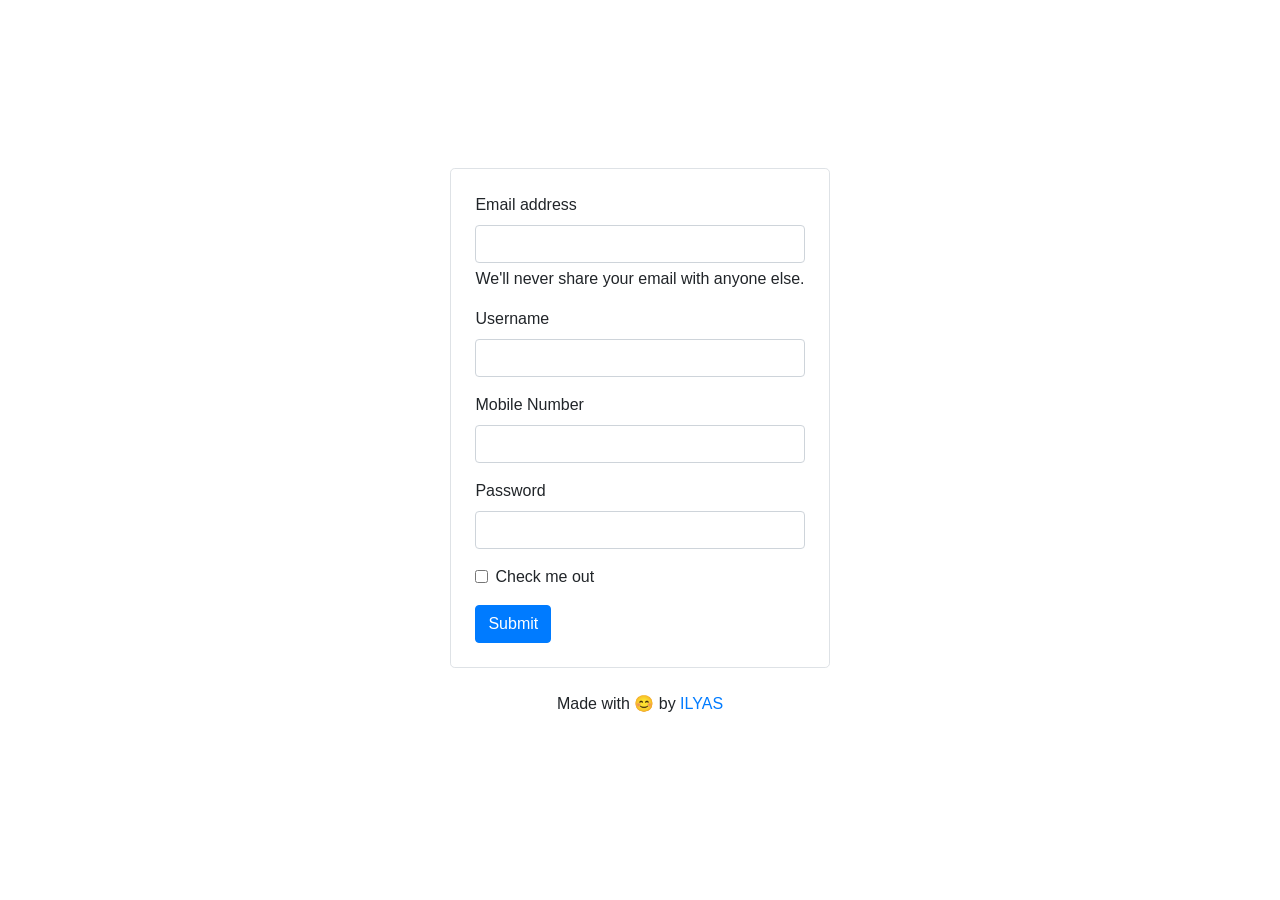
<file: Assignments/Selvamani S/Assignment-2/index.html>
<!DOCTYPE html>
<html lang="en">
  <head>
    <title>Formy | Registration page</title>
    <!-- Required meta tags -->
    <meta charset="utf-8" />
    <meta
      name="viewport"
      content="width=device-width, initial-scale=1, shrink-to-fit=no"
    />

    <!-- Bootstrap CSS -->
    <link
      rel="stylesheet"
      href="https://stackpath.bootstrapcdn.com/bootstrap/4.3.1/css/bootstrap.min.css"
      integrity="sha384-ggOyR0iXCbMQv3Xipma34MD+dH/1fQ784/j6cY/iJTQUOhcWr7x9JvoRxT2MZw1T"
      crossorigin="anonymous"
    />
  </head>
  <body>
    <section
      class="d-flex flex-column justify-content-center align-items-center min-vh-100"
    >
      <div class="border border-2 rounded-lg mb-4">
        <form class="m-4" method="post">
          <div class="mb-3">
            <label for="exampleInputEmail1" class="form-label"
              >Email address</label
            >
            <input
              type="email"
              class="form-control"
              id="exampleInputEmail1"
              aria-describedby="emailHelp"
            />
            <div id="emailHelp" class="form-text">
              We'll never share your email with anyone else.
            </div>
          </div>
          <div class="mb-3">
            <label for="exampleInputUsername" class="form-label"
              >Username</label
            >
            <input type="text" class="form-control" id="exampleInputUsername" />
          </div>
          <div class="mb-3">
            <label for="exampleInputMobile" class="form-label"
              >Mobile Number</label
            >
            <input
              type="tel"
              class="form-control"
              id="exampleInputMobilenumber"
            />
          </div>
          <div class="mb-3">
            <label for="exampleInputPassword1" class="form-label"
              >Password</label
            >
            <input
              type="password"
              class="form-control"
              id="exampleInputPassword1"
            />
          </div>
          <div class="mb-3 form-check">
            <input
              type="checkbox"
              class="form-check-input"
              id="exampleCheck1"
            />
            <label class="form-check-label" for="exampleCheck1"
              >Check me out</label
            >
          </div>
          <button type="submit" class="btn btn-primary">Submit</button>
        </form>
      </div>
      <footer class="">
        <p>
          Made with 😊 by
          <span> <a href="/">ILYAS</a> </span>
        </p>
      </footer>
    </section>

    <!-- Optional JavaScript -->
    <!-- jQuery first, then Popper.js, then Bootstrap JS -->
    <script
      src="https://code.jquery.com/jquery-3.3.1.slim.min.js"
      integrity="sha384-q8i/X+965DzO0rT7abK41JStQIAqVgRVzpbzo5smXKp4YfRvH+8abtTE1Pi6jizo"
      crossorigin="anonymous"
    ></script>
    <script
      src="https://cdnjs.cloudflare.com/ajax/libs/popper.js/1.14.7/umd/popper.min.js"
      integrity="sha384-UO2eT0CpHqdSJQ6hJty5KVphtPhzWj9WO1clHTMGa3JDZwrnQq4sF86dIHNDz0W1"
      crossorigin="anonymous"
    ></script>
    <script
      src="https://stackpath.bootstrapcdn.com/bootstrap/4.3.1/js/bootstrap.min.js"
      integrity="sha384-JjSmVgyd0p3pXB1rRibZUAYoIIy6OrQ6VrjIEaFf/nJGzIxFDsf4x0xIM+B07jRM"
      crossorigin="anonymous"
    ></script>
  </body>
</html>
</file>
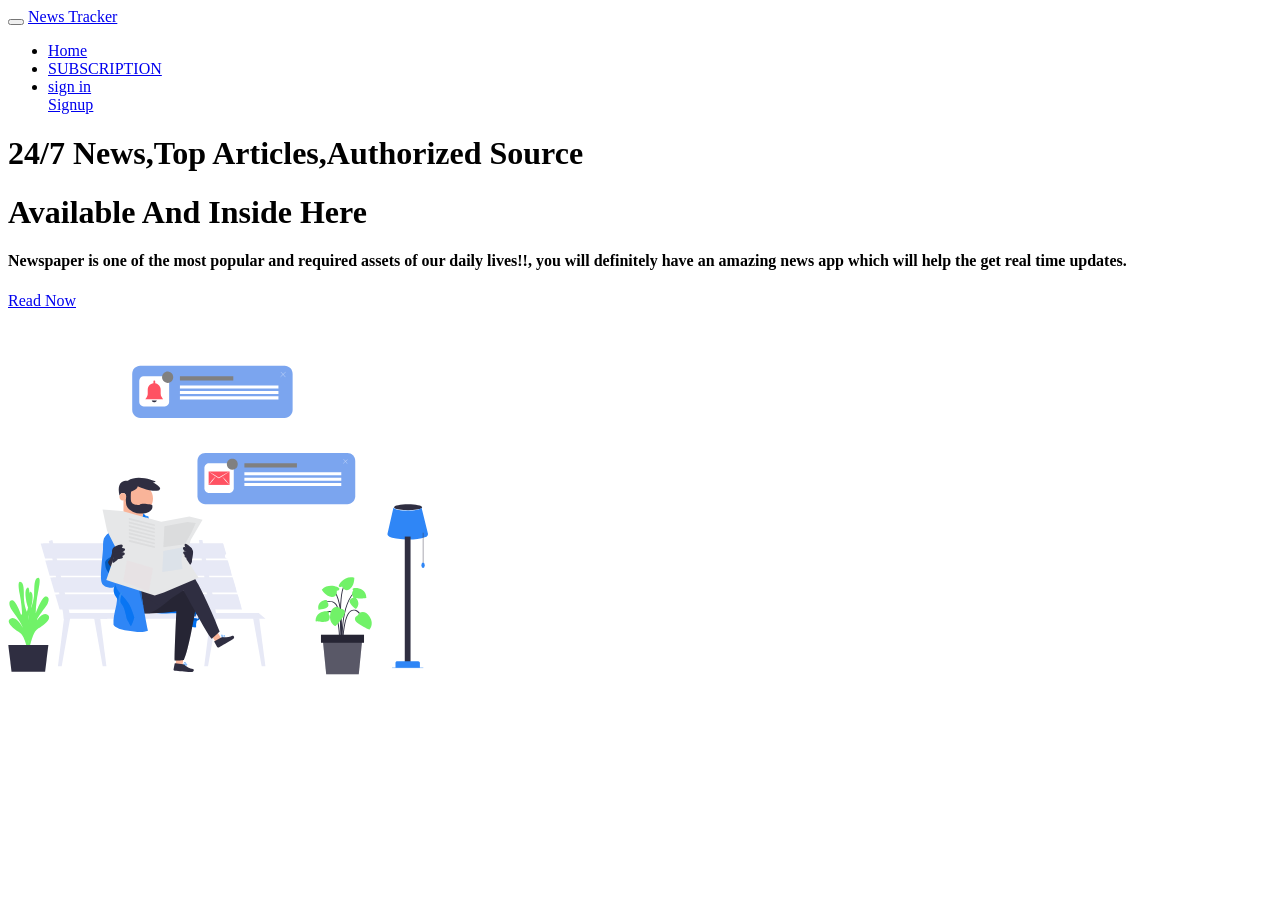
<file: Final Deliverables/Final code/templates/index.html>
<!DOCTYPE html>
<html lang="en">
<head>
    <meta charset="UTF-8">
    <meta http-equiv="X-UA-Compatible" content="IE=edge">
    <meta name="viewport" content="width=device-width, initial-scale=1.0">
    <link rel="stylesheet" href="http://ibmkce711619106007.s3.jp-tok.cloud-object-storage.appdomain.cloud/style1.css">
    <link rel="stylesheet" href="http://ibmkce711619106007.s3.jp-tok.cloud-object-storage.appdomain.cloud/bootstrap.min.css">
    <link rel="stylesheet" href="https://cdnjs.cloudflare.com/ajax/libs/font-awesome/6.2.0/css/all.min.css" integrity="sha512-xh6O/CkQoPOWDdYTDqeRdPCVd1SpvCA9XXcUnZS2FmJNp1coAFzvtCN9BmamE+4aHK8yyUHUSCcJHgXloTyT2A==" crossorigin="anonymous" referrerpolicy="no-referrer" />
    <script src="http://ibmkce711619106007.s3.jp-tok.cloud-object-storage.appdomain.cloud/jquery.min.js"></script>
    <script src="http://ibmkce711619106007.s3.jp-tok.cloud-object-storage.appdomain.cloud/bootstrap.min.js"></script>
   
 
    <title>Home</title>
</head>
<body>
    <div class="container-fluid">
        <nav class="navbar">
            <div class="container-fluid">
              <div class="navbar-header">
                <button type="button" class="navbar-toggle" data-toggle="collapse" data-target="#Nav">
                  <span class="icon-bar"></span>
                  <span class="icon-bar"></span>
                  <span class="icon-bar"></span>
                </button>
                <a href="#" class="navbar-brand">News Tracker</a>
                
              </div>
              <div class="collapse navbar-collapse" id="Nav">
                <ul class="nav  navbar-nav navbar-right ">
                
                  <li><a href="/">Home</a></li>
                  <li><a href="/subscription"> SUBSCRIPTION</a></li>
                  <li><a href="/signin">sign in</a></li>
                  <a id="signup" href="/signup" class="btn navbar-btn">Signup</a>
                </ul>
                
              </div>
            </div>
          </nav>
        <div class="row">
            <div class="col-lg-6 col-md-6 col-sm-12 col-xs-12">
            <div  id="text">
            <h1>24/7 News,Top Articles,Authorized Source</h1>
            <h1>Available And Inside Here</h1>
            <h4>Newspaper is one of the most popular and required assets of our daily lives!!, 
             you will definitely have an amazing news app which will help the get real time updates.
            </h4>
            <a  href="#" id="start">Read Now</a>
            </div>
            </div>
            <div class="col-lg-6 col-md-6 col-sm-12 col-xs-12">
                
    <svg width="420" height="420"  id="img"viewBox="0 0 1337 983" fill="none" xmlns="http://www.w3.org/2000/svg">
    <g id="img">
    <g id="men">
    <path id="Vector" d="M59.5827 899.658C59.5827 899.658 75.4408 867.617 57.3277 836.007C39.2145 804.397 34.0497 796.916 45.4996 790.446C56.9494 783.975 62.3906 815.666 62.3906 815.666C62.3906 815.666 72.1237 793.816 64.1074 770.968C56.091 748.12 51.0135 710.862 61.9833 706.885C72.953 702.909 64.0783 753.336 73.6223 770.536C78.4653 758.458 81.5952 745.848 82.9335 733.022C84.2574 714.65 82.206 685.345 90.8771 677.864C99.5481 670.382 105.091 675.464 96.5802 716.065C91.457 740.278 88.6238 764.859 88.1128 789.529C88.1128 789.529 106.881 736.406 119.567 734.815C132.254 733.225 132.166 750.479 121.371 765.427C110.576 780.376 89.7132 807.107 86.2942 820.869C86.2942 820.869 107.012 780.862 125.576 793.128C144.14 805.395 109.572 829.523 93.9905 838.285C78.4088 847.047 67.8028 901.734 67.8028 901.734L59.5827 899.658Z" fill="#71F268"/>
    <path id="Vector_2" opacity="0.2" d="M59.5827 899.658C59.5827 899.658 75.4408 867.617 57.3277 836.007C39.2145 804.397 34.0497 796.916 45.4996 790.446C56.9494 783.975 62.3906 815.666 62.3906 815.666C62.3906 815.666 72.1237 793.816 64.1074 770.968C56.091 748.12 51.0135 710.862 61.9833 706.885C72.953 702.909 64.0783 753.336 73.6223 770.536C78.4653 758.458 81.5952 745.848 82.9335 733.022C84.2574 714.65 82.206 685.345 90.8771 677.864C99.5481 670.382 105.091 675.464 96.5802 716.065C91.457 740.278 88.6238 764.859 88.1128 789.529C88.1128 789.529 106.881 736.406 119.567 734.815C132.254 733.225 132.166 750.479 121.371 765.427C110.576 780.376 89.7132 807.107 86.2942 820.869C86.2942 820.869 107.012 780.862 125.576 793.128C144.14 805.395 109.572 829.523 93.9905 838.285C78.4088 847.047 67.8028 901.734 67.8028 901.734L59.5827 899.658Z" fill="#71F268"/>
    <path id="Vector_3" d="M72.1529 912.828C72.1529 912.828 56.6148 880.476 75.2372 849.204C93.8596 817.931 99.0971 810.49 87.6327 803.844C76.1683 797.199 70.4652 828.89 70.4652 828.89C70.4652 828.89 61.0231 806.918 69.3595 784.164C77.696 761.411 83.2099 724.207 72.2693 720.095C61.3286 715.984 69.7669 766.533 59.8301 783.585C55.1465 771.482 52.178 758.868 50.999 746.057C49.9224 727.684 52.3521 698.38 43.7247 690.791C35.0973 683.202 29.5396 688.391 37.5414 728.925C42.3403 753.191 44.8473 777.799 45.034 802.47C45.034 802.47 26.9063 749.063 14.278 747.311C1.64972 745.558 1.38784 762.772 12.1539 777.923C22.92 793.074 43.2155 819.966 46.4889 833.783C46.4889 833.783 26.3389 793.492 7.65835 805.476C-11.0222 817.459 23.3419 842.127 38.7199 851.05C54.0979 859.974 64.1365 914.863 64.1365 914.863L72.1529 912.828Z" fill="#71F268"/>
    <path id="Vector_4" d="M0.922241 889.804H128.471L118.156 974.389H11.2518L0.922241 889.804Z" fill="#2F2E41"/>
    <path id="Vector_5" d="M624.67 957.337H636.731L664.345 799.342L618.822 555.32H607.692L644.151 802.631L624.67 957.337Z" fill="#E7E9F6"/>
    <path id="Vector_6" d="M799.619 803.939L819.507 957.337H807.432L780.254 803.939H799.619Z" fill="#E7E9F6"/>
    <path id="Vector_7" d="M681.949 866.889H682.269C684.188 866.352 686.037 865.62 687.783 864.705C689.163 864.15 690.259 863.121 690.838 861.834C690.984 861.351 690.975 860.839 690.812 860.36C690.649 859.881 690.34 859.457 689.921 859.138C689.694 858.907 689.41 858.729 689.094 858.619C688.778 858.509 688.438 858.47 688.103 858.505C686.561 858.815 684.902 860.742 683.636 862.548C683.954 860.779 683.594 858.962 682.618 857.413C682.321 857.105 681.922 856.9 681.484 856.829C681.045 856.758 680.594 856.826 680.203 857.022C679.849 857.164 679.534 857.379 679.282 857.649C679.03 857.92 678.848 858.24 678.748 858.585C677.962 861.416 681.745 866.134 681.949 866.39L682.21 866.148L681.934 866.417L681.716 866.727L681.949 866.889ZM682.225 864.975C682.12 865.111 682.037 865.261 681.978 865.42C680.491 863.609 679.679 861.4 679.664 859.125C679.708 858.938 679.795 858.762 679.918 858.609C680.041 858.455 680.197 858.328 680.377 858.235H680.625C680.824 858.132 681.054 858.092 681.28 858.121C681.505 858.151 681.715 858.247 681.876 858.397C682.821 860.497 682.954 862.834 682.254 865.015L682.225 864.975ZM683.098 865.649C684.553 863.101 686.764 859.799 688.321 859.569C688.487 859.547 688.657 859.564 688.815 859.618C688.972 859.672 689.113 859.762 689.223 859.879C689.467 860.086 689.651 860.346 689.758 860.636C689.865 860.926 689.891 861.236 689.834 861.538C689.485 862.885 687.128 864.368 683.127 865.649H683.098Z" fill="#0071F2"/>
    <path id="Vector_8" d="M662.351 882.323L679.111 868.345L654 828.405L637.284 842.41L662.351 882.323Z" fill="#F9B499"/>
    <path id="Vector_9" d="M678.981 865.379L657.23 877.363C656.859 877.541 656.58 877.848 656.452 878.216C656.324 878.585 656.358 878.985 656.547 879.331L665.741 895.87C666.265 896.711 667.127 897.326 668.139 897.578C669.151 897.831 670.23 897.702 671.139 897.218C678.646 892.932 682.021 890.478 691.507 885.181C697.327 881.946 709.3 876.042 716.56 870.448C723.82 864.854 717.637 858.316 714.043 860.109C705.445 864.314 690.896 865.501 682.909 864.584C681.541 864.444 680.161 864.724 678.981 865.379V865.379Z" fill="#2F2E41"/>
    <path id="Vector_10" d="M558.779 953.159H558.924H559.084C560.965 953.803 562.917 954.255 564.904 954.507C566.383 954.844 567.946 954.641 569.269 953.941C569.701 953.631 570.026 953.21 570.205 952.731C570.383 952.253 570.407 951.736 570.272 951.245C570.247 950.934 570.14 950.634 569.959 950.37C569.779 950.107 569.532 949.889 569.239 949.735C567.785 949.101 565.224 949.735 562.998 950.49C564.408 949.262 565.314 947.618 565.559 945.839C565.52 945.427 565.335 945.037 565.032 944.732C564.729 944.428 564.326 944.224 563.886 944.154C563.507 944.063 563.111 944.053 562.727 944.125C562.344 944.198 561.984 944.351 561.674 944.572C559.201 946.378 559.128 952.269 559.128 952.579C559.002 952.605 558.88 952.646 558.764 952.7L558.779 953.159ZM560.234 951.811L559.754 952.04C559.755 949.765 560.551 947.552 562.023 945.731C562.182 945.605 562.368 945.512 562.569 945.459C562.77 945.405 562.981 945.393 563.187 945.421L563.405 945.529C564.133 945.705 564.293 946.055 564.293 946.352C563.668 948.551 562.245 950.483 560.263 951.824L560.234 951.811ZM560.496 952.849C563.289 951.622 567.232 950.261 568.614 950.948C568.766 951.02 568.894 951.127 568.986 951.26C569.078 951.393 569.13 951.545 569.138 951.703C569.2 952.006 569.178 952.318 569.074 952.611C568.97 952.903 568.786 953.166 568.541 953.374C567.392 954.224 564.526 954.089 560.51 952.862L560.496 952.849Z" fill="#0071F2"/>
    <path id="Vector_11" d="M533.086 954.507L555.564 952.795L561.718 906.924L539.269 908.676L533.086 954.507Z" fill="#F9B499"/>
    <path id="Vector_12" d="M557.397 950.369L532.257 947.673C532.053 947.64 531.845 947.644 531.643 947.686C531.442 947.728 531.251 947.806 531.082 947.916C530.913 948.026 530.769 948.166 530.659 948.328C530.548 948.49 530.473 948.67 530.438 948.859L526.932 967.178C526.82 968.134 527.117 969.092 527.759 969.848C528.401 970.604 529.336 971.097 530.365 971.222C539.095 972.03 543.459 972.003 554.473 973.109C561.238 973.81 574.608 975.805 584.05 975.454C593.492 975.104 592.779 966.423 588.808 965.816C579.22 964.333 566.854 957.135 561.165 951.892C560.133 951.001 558.804 950.463 557.397 950.369V950.369Z" fill="#2F2E41"/>
    <path id="Vector_13" d="M158.936 957.337H171.011L198.625 799.342L141.259 555.32L130.115 557.962L178.431 802.631L158.936 957.337Z" fill="#E7E9F6"/>
    <path id="Vector_14" d="M293.905 806.878L313.385 957.338H301.31L274.526 806.878H293.905Z" fill="#E7E9F6"/>
    <path id="Vector_15" d="M272.169 787.278V806.136H819.783L798.018 787.278H272.169Z" fill="#E7E9F6"/>
    <path id="Vector_16" d="M176.744 787.278V806.136H317.168L298.196 787.278H176.744Z" fill="#E7E9F6"/>
    <path id="Vector_17" d="M699.145 620.737L713.141 668.59H132.617L118.622 620.737H699.145Z" fill="#E7E9F6"/>
    <path id="Vector_18" d="M699.145 620.737L709.795 657.145H136.342L125.707 620.737H699.145Z" fill="#E7E9F6"/>
    <path id="Vector_19" d="M684.509 566.562L698.505 614.415H117.981L103.985 566.562H684.509Z" fill="#E7E9F6"/>
    <path id="Vector_20" d="M684.509 566.562L695.144 602.957H121.706L111.071 566.562H684.509Z" fill="#E7E9F6"/>
    <path id="Vector_21" d="M714.96 674.817L728.941 722.657H148.432L134.436 674.817H714.96Z" fill="#E7E9F6"/>
    <path id="Vector_22" d="M714.96 674.817L725.595 711.212H152.156L141.521 674.817H714.96Z" fill="#E7E9F6"/>
    <path id="Vector_23" d="M730.774 728.884L744.755 776.737H164.246L150.25 728.884H730.774Z" fill="#E7E9F6"/>
    <path id="Vector_24" d="M730.774 728.884L741.409 765.279H167.971L157.336 728.884H730.774Z" fill="#E7E9F6"/>
    <path id="Vector_25" d="M583.337 789.098C584.443 780.026 587.847 751.732 583.977 741.811C576.601 722.94 560.801 702.194 564.424 687.043C568.047 671.892 574.768 667.525 574.768 667.525C570.127 677.729 587.062 699.957 592.11 709.676C598.087 721.153 603.215 732.993 607.459 745.114C611.3 756.801 610.078 784.569 610.034 793.303L583.337 789.098Z" fill="#0071F2"/>
    <path id="Vector_26" d="M603.705 804.883C602.672 807.956 601.494 810.948 600.723 813.698C598.762 820.025 598.115 826.639 598.817 833.19C593.245 834.228 584.196 831.842 579.394 829.146C579.773 819.71 584.763 811.097 586.872 802.106L603.705 804.883Z" fill="#0071F2"/>
    <path id="Vector_27" d="M579.191 788.451L577.372 798.345C576.913 800.869 577.552 803.458 579.15 805.545C580.749 807.632 583.175 809.047 585.898 809.479L598.992 811.542C601.715 811.967 604.51 811.375 606.763 809.894C609.016 808.413 610.543 806.165 611.009 803.642L612.827 793.748C613.287 791.225 612.647 788.635 611.049 786.548C609.451 784.461 607.024 783.046 604.302 782.614L591.208 780.552C589.859 780.339 588.478 780.375 587.144 780.657C585.81 780.939 584.549 781.461 583.433 782.195C582.317 782.928 581.368 783.858 580.64 784.932C579.912 786.005 579.42 787.201 579.191 788.451V788.451ZM583.294 789.098C583.571 787.585 584.485 786.235 585.835 785.346C587.186 784.456 588.861 784.099 590.495 784.353L603.589 786.429C605.217 786.68 606.671 787.519 607.631 788.763C608.591 790.007 608.979 791.552 608.71 793.061C608.71 793.061 608.71 793.061 608.71 793.169L606.906 803.063C606.632 804.578 605.719 805.931 604.369 806.823C603.018 807.716 601.34 808.075 599.704 807.821H599.632L586.538 805.745C584.906 805.494 583.449 804.653 582.486 803.407C581.523 802.161 581.133 800.612 581.402 799.1V799.005L583.294 789.098Z" fill="#0071F2"/>
    <path id="Vector_28" d="M595.311 781.199L592.59 796.026C592.478 796.631 592.63 797.251 593.012 797.752C593.394 798.252 593.975 798.592 594.627 798.695C595.279 798.799 595.949 798.659 596.489 798.305C597.029 797.951 597.396 797.413 597.508 796.808L600.228 781.981L595.311 781.199Z" fill="#0071F2"/>
    <g id="Group" opacity="0.2">
    <path id="Vector_29" d="M579.191 788.451L577.372 798.345C576.913 800.869 577.552 803.458 579.15 805.545C580.749 807.632 583.175 809.047 585.898 809.479L598.992 811.542C601.715 811.967 604.51 811.375 606.763 809.894C609.016 808.413 610.543 806.165 611.009 803.642L612.827 793.748C613.287 791.225 612.647 788.635 611.049 786.548C609.451 784.461 607.024 783.046 604.302 782.614L591.208 780.552C589.859 780.339 588.478 780.375 587.144 780.657C585.81 780.939 584.549 781.461 583.433 782.195C582.317 782.928 581.368 783.858 580.64 784.932C579.912 786.005 579.42 787.201 579.191 788.451V788.451ZM583.294 789.098C583.571 787.585 584.485 786.235 585.835 785.346C587.186 784.456 588.861 784.099 590.495 784.353L603.589 786.429C605.217 786.68 606.671 787.519 607.631 788.763C608.591 790.007 608.979 791.552 608.71 793.061C608.71 793.061 608.71 793.061 608.71 793.169L606.906 803.063C606.632 804.578 605.719 805.931 604.369 806.823C603.018 807.716 601.34 808.075 599.704 807.821H599.632L586.538 805.745C584.906 805.494 583.449 804.653 582.486 803.407C581.523 802.161 581.133 800.612 581.402 799.1V799.005L583.294 789.098Z" fill="black"/>
    <path id="Vector_30" d="M595.311 781.199L592.59 796.026C592.478 796.631 592.63 797.251 593.012 797.752C593.394 798.252 593.975 798.592 594.627 798.695C595.279 798.799 595.949 798.658 596.489 798.305C597.029 797.951 597.396 797.412 597.508 796.808L600.228 781.981L595.311 781.199Z" fill="black"/>
    </g>
    <path id="Vector_31" d="M326.814 590.111C324.399 575.85 317.488 561.682 320.034 547.637C339.937 538.039 361.396 516.633 382.128 503.316C382.128 503.316 393.433 505.432 392.705 504.664L439.668 519.612C452.355 524.357 470.323 534.602 478.688 544.563C471.923 555.347 472.869 571.819 472.869 584.22C473 606.084 465.594 664.586 475.022 744.089C443.335 759.577 413.393 767.665 362.051 750.829C352.158 734.99 368.918 736.231 362.546 718.815C353.816 694.956 347.415 670.126 340.33 645.688C334.306 624.875 330.422 611.422 326.814 590.111Z" fill="#0071F2"/>
    <path id="Vector_32" opacity="0.5" d="M326.814 590.111C324.399 575.85 317.488 561.682 320.034 547.637C339.937 538.039 361.396 516.633 382.128 503.316C382.128 503.316 393.433 505.432 392.705 504.664L439.668 519.612C452.355 524.357 470.323 534.602 478.688 544.563C471.923 555.347 472.869 571.819 472.869 584.22C473 606.084 465.594 664.586 475.022 744.089C443.335 759.577 413.393 767.665 362.051 750.829C352.158 734.99 368.918 736.231 362.546 718.815C353.816 694.956 347.415 670.126 340.33 645.688C334.306 624.875 330.422 611.422 326.814 590.111Z" fill="white"/>
    <path id="Vector_33" d="M380.848 508.721C405.348 550.764 409.378 538.996 417.307 540.021C424.654 534.993 438.184 538.133 439.639 521.5C438.184 519.302 438.548 519.72 438.068 516.499C437.104 509.672 437.719 502.734 439.872 496.144L394.946 457.876C393.593 463.025 392.487 468.43 391.599 473.97C389.601 485.925 385.989 497.6 380.848 508.721V508.721Z" fill="#FFB278"/>
    <path id="Vector_34" d="M403.398 507.818C410.673 516.431 419.053 517.739 430.183 517.105C432.889 516.943 435.507 516.768 438.068 516.499C437.104 509.672 437.719 502.734 439.872 496.144L394.946 457.876C393.593 463.025 392.487 468.43 391.599 473.97C392.05 477.057 392.53 480.144 393.054 483.15C394.844 492.37 397.288 500.593 403.398 507.818Z" fill="#E5804E"/>
    <path id="Vector_35" d="M415.488 539.859L420.028 538.619C421.687 539.955 422.982 541.636 423.806 543.524C424.63 545.412 424.961 547.454 424.771 549.483C420.406 553.595 418.66 556.345 412.535 554.484C408.098 548.648 406.061 550.44 406.265 543.97C408.33 540.048 414.95 539.455 415.488 539.859Z" fill="#2F2E41"/>
    <path id="Vector_36" d="M412.724 550.751L418.544 549.066C419.897 559.472 457.825 721.12 458.553 727.819C454.188 732.969 451.176 742.58 446.128 746.367C439.188 739.358 437.617 737.646 432.51 730.192C432.03 708.853 417.569 573.477 412.724 550.751Z" fill="#2F2E41"/>
    <path id="Vector_37" d="M373.966 508.209C376.78 506.657 379.695 505.27 382.696 504.057C385.285 512.549 391.978 519.666 397.521 526.676C404.228 535.168 417.336 540.021 417.336 540.021C412.419 542.717 405.144 541.652 399.412 540.021C392.618 538.107 389.301 545.615 382.652 546.76C378.884 535.694 374.839 519.693 373.966 508.209Z" fill="white"/>
    <path id="Vector_38" d="M414.106 540.937C430.11 532.674 436.235 522.726 438.417 517.483C441.065 519.734 444.382 521.783 447.248 524.034C446.653 532.077 443.628 539.803 438.519 546.329C434.809 542.285 430.983 540.344 425.221 541.166C421.516 541.394 417.797 541.317 414.106 540.937V540.937Z" fill="white"/>
    <path id="Vector_39" d="M517.781 748.268C501.093 718.087 499.842 683.431 494.808 650.5C489.352 614.914 492.539 577.413 486.079 542.366C476.404 538.201 449.14 530.167 445.546 520.92L441.371 538.336C441.371 576.348 443.538 619.294 441.371 657.334C438.97 699.121 420.013 741.568 427.418 787.858C457.709 788.828 568.541 791.902 593.565 779.487C590.946 774.284 520.618 753.363 517.781 748.268Z" fill="#0071F2"/>
    <path id="Vector_40" d="M463.412 550.616C461.273 547.354 456.065 543.337 452.515 541.247C455.017 539.037 459.688 531.879 463.237 531.515C461.302 521.163 453.839 514.099 446.87 508.532L440.6 509.88C442.767 524.398 439.145 610.074 439.217 638.233C439.217 650.891 440.469 663.669 440.6 676.3C440.716 687.084 439.407 703.044 444.12 712.857C445.881 703.583 446.448 693.567 447.598 683.997C451.016 655.851 455.003 627.477 459.382 599.493C461.244 587.658 462.946 575.998 464.27 564.055C464.867 558.663 466.133 554.781 463.412 550.616Z" fill="#0071F2"/>
    <path id="Vector_41" opacity="0.2" d="M463.412 550.616C461.273 547.354 456.065 543.337 452.515 541.247C455.017 539.037 459.688 531.879 463.237 531.515C461.302 521.163 453.839 514.099 446.87 508.532L440.6 509.88C442.767 524.398 439.145 610.074 439.217 638.233C439.217 650.891 440.469 663.669 440.6 676.3C440.716 687.084 439.407 703.044 444.12 712.857C445.881 703.583 446.448 693.567 447.598 683.997C451.016 655.851 455.003 627.477 459.382 599.493C461.244 587.658 462.946 575.998 464.27 564.055C464.867 558.663 466.133 554.781 463.412 550.616Z" fill="black"/>
    <path id="Vector_42" d="M600.796 728.682C553.774 708.746 450.682 698.757 450.682 698.757C399.558 707.02 404.009 769.134 408.621 789.071C424.494 789.758 509.575 787.723 536.039 781.738C535.37 793.87 529.58 914.256 530.452 939.032C532.446 939.598 557.746 937.455 559.739 936.956C575.452 904.605 592.867 796.768 596.402 777.721C598.264 767.517 612.536 733.683 600.796 728.682Z" fill="#2F2E41"/>
    <path id="Vector_43" opacity="0.2" d="M600.796 728.682C553.774 708.746 450.682 698.757 450.682 698.757C399.558 707.02 404.009 769.134 408.621 789.071C424.494 789.758 509.575 787.723 536.039 781.738C535.37 793.87 529.58 914.256 530.452 939.032C532.446 939.598 557.746 937.455 559.739 936.956C575.452 904.605 592.867 796.768 596.402 777.721C598.264 767.517 612.536 733.683 600.796 728.682Z" fill="black"/>
    <path id="Vector_44" d="M519.468 674.13C481.816 684.603 432.569 702.747 410.673 708.004C397.579 711.158 358.705 728.304 359.752 742.822C360.494 753.606 374.825 770.887 383.772 776.683C404.606 790.23 421.846 787.898 446.579 787.898C467.471 787.898 529.216 735.193 530.249 728.588L519.468 674.13Z" fill="#2F2E41"/>
    <path id="Vector_45" d="M573.226 653.56C519.628 662.133 410.673 708.004 410.673 708.004C416.361 727.361 463.048 751.8 480.085 764.619C501.661 754.954 546.092 723.33 558.052 716.254C565.879 725.905 631.45 852.169 648.166 869.585C649.956 868.951 672.652 847.936 673.699 846.467C662.279 813.186 614.835 710.066 604.127 693.54C598.366 684.698 585.039 651.659 573.226 653.56Z" fill="#2F2E41"/>
    <path id="Vector_46" d="M390.486 479.967C394.816 478.586 396.373 472.206 393.962 465.715C391.551 459.225 386.086 455.083 381.756 456.464C377.425 457.844 375.869 464.225 378.279 470.716C380.69 477.206 386.155 481.348 390.486 479.967Z" fill="#F9B499"/>
    <g id="head">
    <path id="Vector_47" d="M367.613 426.057V469.361C367.613 469.361 378.197 487.388 407.269 490.116C411.413 490.529 415.654 490.041 419.312 488.729C422.969 487.416 425.832 485.356 427.441 482.878C429.769 479.02 430.776 474.887 430.394 470.758L387.722 434.225L383.334 419.697L367.613 426.057Z" fill="#F9B499"/>
    <path id="Vector_48" d="M359.482 474.803C359.482 474.803 362.185 469.601 367.613 469.361C367.613 469.361 383.105 490.342 410.555 490.249C410.555 490.249 431.35 490.475 430.394 470.758C430.394 470.758 436.071 472.82 440.334 482.479C440.334 482.479 449.921 528.006 430.435 544.582C430.435 544.582 398.161 531.97 359.482 474.803Z" fill="#0071F2"/>
    <path id="Vector_49" d="M430.435 557.447C430.435 557.447 372.645 526.023 349.438 478.767C350.614 477.708 352.107 476.81 353.832 476.125C355.556 475.44 357.477 474.981 359.482 474.776C359.482 474.776 391.902 524.267 430.435 544.556C430.435 544.556 453.497 527.127 437.443 477.197C440.53 477.941 443.557 478.785 446.51 479.725C446.51 479.725 463.854 526.768 430.435 557.447Z" fill="#0071F2"/>
    <path id="Vector_50" opacity="0.2" d="M430.435 557.447C430.435 557.447 372.645 526.023 349.438 478.767C350.614 477.708 352.107 476.81 353.832 476.125C355.556 475.44 357.477 474.981 359.482 474.776C359.482 474.776 391.902 524.267 430.435 544.556C430.435 544.556 453.497 527.127 437.443 477.197C440.53 477.941 443.557 478.785 446.51 479.725C446.51 479.725 463.854 526.768 430.435 557.447Z" fill="white"/>
    <path id="Vector_51" d="M419.955 466.288C442.925 466.288 461.545 446.775 461.545 422.704C461.545 398.633 442.925 379.12 419.955 379.12C396.985 379.12 378.364 398.633 378.364 422.704C378.364 446.775 396.985 466.288 419.955 466.288Z" fill="#F9B499"/>
    <path id="Vector_52" d="M375.723 413.657C374.57 423.014 374.751 432.419 376.263 441.755C377.158 446.827 379.82 451.706 384.052 456.032C388.285 460.358 393.98 464.022 400.719 466.754C406.509 469.18 413.149 470.649 420.045 471.03C426.94 471.41 433.876 470.691 440.23 468.936C444.698 467.79 448.683 465.989 451.865 463.678C455.047 461.368 457.337 458.612 458.551 455.631C460.038 451.707 460.187 447.623 458.987 443.658C458.987 443.658 426.484 435.143 418.353 443.392C418.353 443.392 392.214 447.157 391.132 428.225C390.051 409.293 392.151 400.832 392.151 400.832C392.151 400.832 410.721 396.216 413.3 384.002C413.3 384.002 441.665 398.637 472.151 398.757C474.054 398.78 475.938 398.51 477.643 397.97C479.349 397.429 480.827 396.635 481.952 395.653C483.078 394.671 483.818 393.53 484.109 392.327C484.401 391.123 484.237 389.893 483.63 388.739C481.384 384.348 475.312 378.441 461.233 371.058C461.233 371.058 473.711 371.058 468.47 368.397C468.47 368.397 413.092 344.636 381.462 366.747C381.462 366.747 342.118 359.151 355.011 414.642C355.011 414.642 356.757 405.196 366.427 405.568C366.427 405.568 372.832 405.276 375.723 413.657Z" fill="#2F2E41"/>
    <path id="Vector_53" d="M365.554 429.276C371.538 429.276 376.388 423.957 376.388 417.396C376.388 410.834 371.538 405.515 365.554 405.515C359.57 405.515 354.72 410.834 354.72 417.396C354.72 423.957 359.57 429.276 365.554 429.276Z" fill="#F9B499"/>
    </g>
    <path id="Vector_54" d="M402.686 597.296C395.411 558.596 379.335 514.962 373.966 508.195C373.966 508.195 309.414 530.854 311.843 545.049C313.458 554.484 318.027 576.429 319.54 585.852C323.162 608.309 331.077 633.152 335.863 655.339C340.824 678.389 342.279 698.029 346.047 721.39C352.289 760.642 333.739 785.27 335.863 824.657C342.119 835.306 362.764 840.927 377.618 843.043C404.781 846.912 425.629 851.751 445.503 844.014C433.485 787.062 411.022 641.455 402.686 597.296Z" fill="#2F86F6"/>
    <path id="Vector_55" d="M325.563 528.549C320.121 535.545 309.021 539.765 305.282 550.117C301.543 560.469 302.983 574.609 302.372 585.757C300.917 608.861 294.152 658.547 296.378 681.463C297.6 694.228 302.692 702.235 320.383 706.494C340.65 711.361 347.197 693.958 351.154 686.275C358.661 671.771 353.7 643.14 360.145 628.582L325.563 528.549Z" fill="#2F86F6"/>
    <path id="Vector_56" d="M419.344 674.709C414.354 634.378 402.264 587.011 395.353 547.232C391.628 525.759 387.017 490.887 387.017 490.887C370.737 494.001 348.23 513.574 347.502 529.439C354.98 529.56 362.458 531.326 369.922 530.477C367.419 536.031 362.982 550.845 362.982 550.845C362.982 550.845 405.843 674.75 414.15 705.659C419.969 727.482 424.64 748.726 431.463 769.647C425.265 738.751 423.301 706.481 419.344 674.709Z" fill="#2F86F6"/>
    <path id="Vector_57" opacity="0.2" d="M419.344 674.709C414.354 634.378 402.264 587.011 395.353 547.232C391.628 525.759 387.017 490.887 387.017 490.887C370.737 494.001 348.23 513.574 347.502 529.439C354.98 529.56 362.458 531.326 369.922 530.477C367.419 536.031 362.982 550.845 362.982 550.845C362.982 550.845 405.843 674.75 414.15 705.659C419.969 727.482 424.64 748.726 431.463 769.647C425.265 738.751 423.301 706.481 419.344 674.709Z" fill="black"/>
    <path id="Vector_58" d="M336.605 718.613C335.47 703.866 342.905 695.913 342.905 695.913C341.654 706.427 354.544 722.697 362.051 730.326C369.969 738.393 377.184 747.029 383.627 756.153C391.963 767.827 402.133 801.405 402.133 801.405C402.133 801.405 395.659 825.25 391.294 829.442C390.552 830.17 377.662 804.95 377.662 804.95C377.662 804.95 372.002 771.925 363.986 761.882C351.75 746.489 337.74 733.44 336.605 718.613Z" fill="#0071F2"/>
    <path id="Vector_59" opacity="0.2" d="M336.605 718.613C335.47 703.866 342.905 695.913 342.905 695.913C341.654 706.427 354.544 722.697 362.051 730.326C369.969 738.393 377.184 747.029 383.627 756.153C391.963 767.827 402.133 801.405 402.133 801.405C402.133 801.405 395.659 825.25 391.294 829.442C390.552 830.17 377.662 804.95 377.662 804.95C377.662 804.95 372.002 771.925 363.986 761.882C351.75 746.489 337.74 733.44 336.605 718.613Z" fill="#2F86F6"/>
    <path id="Vector_60" d="M353.569 762.327L359.461 760.076C356.857 754.253 357.512 744.588 358.85 738.091C359.607 734.465 362.764 727.172 364.568 726.377C364.373 726.431 364.166 726.431 363.971 726.377L365.615 720.675C364.86 720.492 364.071 720.46 363.301 720.581C362.531 720.702 361.797 720.973 361.149 721.376C355.649 724.571 352.623 736.837 352.594 736.959C351.008 744.628 350.441 755.304 353.569 762.327Z" fill="#0071F2"/>
    <path id="Vector_61" opacity="0.2" d="M353.569 762.327L359.461 760.076C356.857 754.253 357.512 744.588 358.85 738.091C359.607 734.465 362.764 727.172 364.568 726.377C364.373 726.431 364.166 726.431 363.971 726.377L365.615 720.675C364.86 720.492 364.071 720.46 363.301 720.581C362.531 720.702 361.797 720.973 361.149 721.376C355.649 724.571 352.623 736.837 352.594 736.959C351.008 744.628 350.441 755.304 353.569 762.327Z" fill="white"/>
    <path id="Vector_62" d="M327.541 609.333C320.18 612.838 307.842 620.629 309.094 628.663C310.243 636.144 308.933 647.13 322.26 662.362C350.499 694.632 354.806 642.453 351.358 627.167L327.541 609.333Z" fill="#0071F2"/>
    <path id="Vector_63" opacity="0.2" d="M327.541 609.333C320.18 612.838 307.842 620.629 309.094 628.663C310.243 636.144 308.933 647.13 322.26 662.362C350.499 694.632 354.806 642.453 351.358 627.167L327.541 609.333Z" fill="black"/>
    <path id="Vector_64" d="M334.074 586.35C330.829 596.703 329.142 605.437 324.617 616.005C323.439 618.782 317.954 623.824 318.521 626.371C319.089 628.919 322.886 639.851 332.11 642.736C349.423 648.127 349.568 636.778 354.515 633.664L334.074 586.35Z" fill="#2F2E41"/>
    <path id="Vector_65" d="M584.05 627.18C587.731 610.438 590.452 594.573 588.604 589.208C587.076 584.987 584.647 581.095 581.46 577.764L575.888 597.107C568.25 604.103 562.111 630.981 564.991 638.827C578.551 637.519 582.479 634.284 584.05 627.18Z" fill="#2F2E41"/>
    <path id="Vector_66" d="M566.141 612.959L606.862 674.952L496.176 721.942L469.726 730.974L466.933 731.931L339.34 691.101L312.934 682.649L345.742 585.204L315.364 525.907L300.975 458.293L362.735 462.634L363.258 462.782L487.403 496.832L488.217 497.061L577.328 480.656L619.374 490.631L581.489 555.104L566.141 612.959Z" fill="#E6E7E8"/>
    <path id="Vector_67" opacity="0.05" d="M467.165 505.634L384.456 484.282C384.689 486.385 384.849 488.488 384.936 490.591L467.5 510.541C467.384 508.896 467.282 507.252 467.165 505.634Z" fill="#231F20"/>
    <path id="Vector_68" opacity="0.05" d="M467.165 517.24L384.456 495.929C384.689 498.014 384.849 500.116 384.936 502.237L467.5 522.174C467.384 520.529 467.282 518.885 467.165 517.24Z" fill="#231F20"/>
    <path id="Vector_69" opacity="0.05" d="M467.165 528.873L384.456 507.562C384.689 509.646 384.849 511.749 384.936 513.87L467.5 533.806C467.384 532.162 467.282 530.517 467.165 528.873Z" fill="#231F20"/>
    <path id="Vector_70" opacity="0.05" d="M467.165 540.506L384.456 519.195C384.689 521.279 384.849 523.382 384.936 525.503L467.5 545.44C467.384 543.795 467.282 542.15 467.165 540.506Z" fill="#231F20"/>
    <path id="Vector_71" opacity="0.05" d="M467.165 552.139L384.456 530.828C384.689 532.912 384.849 535.015 384.936 537.136L467.5 557.086C467.384 555.509 467.282 553.783 467.165 552.139Z" fill="#231F20"/>
    <path id="Vector_72" opacity="0.05" d="M467.165 563.785L384.456 542.46C384.689 544.563 384.849 546.666 384.936 548.769L467.5 568.719C467.384 567.074 467.282 565.43 467.165 563.785Z" fill="#231F20"/>
    <path id="Vector_73" opacity="0.05" d="M467.165 575.418L384.456 554.161C384.689 556.264 384.849 558.366 384.936 560.469L467.5 580.419C467.384 578.707 467.282 577.076 467.165 575.418Z" fill="#231F20"/>
    <path id="Vector_74" opacity="0.05" d="M461.55 643.962L378.2 619.861C378.433 621.963 366.561 685.439 366.692 687.555L447.641 719.583C448.674 724.207 461.666 645.607 461.55 643.962Z" fill="#FF8E98"/>
    <path id="Vector_75" opacity="0.05" d="M498.009 510.999L494.532 578.316L563.1 568.341L583.934 530.949L597.813 501.024L570.913 497.708L498.009 510.999Z" fill="#231F20"/>
    <path id="Vector_76" opacity="0.05" d="M552.508 612.797C554.968 600.84 558.328 589.057 562.562 577.535L494.59 589.949L491.113 657.267L555.345 647.292C555.695 635.147 550.064 624.7 552.508 612.797Z" fill="#2F86F6"/>
    <path id="Vector_77" d="M345.756 593.899C345.564 592.234 345.687 590.551 346.12 588.925C345.669 590.273 346.906 588.008 345.771 589.302C346.92 587.954 345.771 589.06 346.687 588.52C350.397 586.337 354.806 585.11 358.661 583.129C366.91 578.977 370.227 563.367 351.561 571.347C346.6 573.477 341.304 575.23 337.013 578.424C332.095 582.064 330.975 587.941 331.193 593.468C331.557 602.121 346.12 602.539 345.742 593.858L345.756 593.899Z" fill="#2F2E41"/>
    <path id="Vector_78" d="M347.24 602.175C347.445 600.505 347.936 598.876 348.695 597.35C348.171 598.239 349.67 596.554 348.491 597.35C348.637 597.255 350.572 596.46 349.263 596.891C353.365 595.543 357.992 595.382 362.08 594.088C377.531 589.289 376.221 578.208 358.617 580.999C353.136 581.737 347.766 583.063 342.614 584.948C336.911 587.199 334.336 593.103 333.303 598.347C332.604 601.96 334.103 605.599 338.22 606.731C341.697 607.688 346.556 605.801 347.269 602.189L347.24 602.175Z" fill="#2F2E41"/>
    <path id="Vector_79" d="M347.648 609.427C348.4 608.083 349.312 606.822 350.368 605.667C351.416 604.642 350.586 605.478 349.917 605.667C351.605 605.114 348.55 605.667 350.383 605.667C351.198 605.761 351.241 605.747 350.528 605.667C351.299 605.788 352.07 605.936 352.827 606.071C355.005 606.459 357.206 606.734 359.418 606.893C368.801 607.527 382.084 594.155 359.825 593.414C355.635 593.279 351.576 591.931 347.037 592.51C341.508 593.198 337.74 598.415 335.208 602.472C330.524 610.007 342.963 617.016 347.648 609.468V609.427Z" fill="#2F2E41"/>
    <path id="Vector_80" d="M354.922 601.933C351.925 602.121 348.899 601.218 345.945 602.135C340.65 603.779 337.929 608.201 335.645 612.622C333.943 615.938 330.393 625.172 334.03 627.207C337.173 628.973 350.761 615.304 350.834 615.304C352.049 615.452 353.277 615.493 354.5 615.426C358.457 615.183 365.863 613.781 365.979 609.859C366.139 606.448 358.938 601.703 354.922 601.933Z" fill="#2F2E41"/>
    <path id="Vector_81" d="M575.917 593.023C576.061 591.375 575.978 589.717 575.67 588.089C575.99 589.437 575.117 587.092 575.903 588.493C575.117 587.078 575.903 588.264 575.277 587.631C572.688 585.043 569.589 583.331 566.883 580.972C561.063 575.944 558.823 560.186 571.873 570.188C575.35 572.884 579.045 575.189 582.057 578.829C585.505 582.98 586.276 588.898 586.102 594.317C585.84 602.795 575.641 601.542 575.917 592.969V593.023Z" fill="#2F2E41"/>
    <path id="Vector_82" d="M574.87 601.003C574.734 599.338 574.397 597.692 573.866 596.096C574.244 597.04 573.197 595.193 574.011 596.096C573.924 595.988 572.557 594.977 573.473 595.557C570.563 593.737 567.392 593.063 564.511 591.324C553.701 584.814 554.633 574.057 566.941 578.815C570.94 580.248 574.709 582.18 578.143 584.557C582.144 587.415 583.963 593.535 584.647 598.819C585.141 602.458 584.079 605.869 581.199 606.502C578.754 607.055 575.379 604.642 574.87 600.989V601.003Z" fill="#2F2E41"/>
    <path id="Vector_83" d="M574.608 608.079C574.11 606.681 573.477 605.328 572.717 604.036C571.989 602.903 572.557 603.82 573.022 604.103C571.844 603.375 573.982 604.197 572.702 604.036H572.6L570.985 604.157C569.451 604.278 567.908 604.278 566.373 604.157C559.812 603.712 550.53 589.006 566.097 590.839C569.007 591.176 571.916 590.327 575.059 591.405C578.929 592.753 581.562 598.293 583.323 602.58C586.596 610.546 577.881 616.059 574.593 608.039L574.608 608.079Z" fill="#2F2E41"/>
    <path id="Vector_84" d="M569.458 599.884C571.553 600.409 573.662 599.884 575.728 601.11C579.438 603.348 581.33 607.999 583.003 612.636C584.196 616.086 586.669 625.59 584.123 627.18C581.911 628.528 572.484 613.525 572.368 613.525C571.503 613.523 570.643 613.419 569.807 613.215C567.028 612.528 561.849 610.29 561.776 606.475C561.631 603.038 566.679 599.196 569.458 599.884Z" fill="#2F2E41"/>
    </g>
    <g id="notification">
    <path id="Vector_85" d="M707.068 606.574C707.072 608.222 706.593 609.835 705.691 611.208C704.789 612.581 703.505 613.653 702.001 614.287C700.497 614.921 698.841 615.089 697.243 614.77C695.644 614.451 694.175 613.66 693.021 612.495C691.868 611.331 691.082 609.847 690.762 608.23C690.443 606.613 690.604 604.937 691.227 603.413C691.849 601.889 692.904 600.587 694.259 599.67C695.613 598.754 697.206 598.265 698.835 598.265V598.265C701.015 598.265 703.105 599.139 704.649 600.697C706.192 602.254 707.062 604.368 707.068 606.574V606.574Z" fill="white"/>
    <path id="Vector_86" d="M1076.3 274.957C1076.3 274.957 1088.43 263.09 1088.45 263.113" stroke="white" stroke-linecap="round" stroke-linejoin="round"/>
    <path id="Vector_87" d="M1076.97 263.113C1076.97 263.113 1088.7 275.385 1088.68 275.408" stroke="white" stroke-linecap="round" stroke-linejoin="round"/>
    <path id="Vector_88" d="M880.649 0.738281H420.784C406.75 0.738281 395.374 12.2513 395.374 26.4534V140.708C395.374 154.91 406.75 166.423 420.784 166.423H880.649C894.683 166.423 906.06 154.91 906.06 140.708V26.4534C906.06 12.2513 894.683 0.738281 880.649 0.738281Z" fill="#7BA5EF"/>
    <path id="Vector_89" d="M868.634 34.7398C868.634 34.7398 882.452 21.2293 882.474 21.2293" stroke="white" stroke-linecap="round" stroke-linejoin="round"/>
    <path id="Vector_90" d="M869.412 21.2066C869.412 21.2066 882.763 35.2126 882.763 35.2351" stroke="white" stroke-linecap="round" stroke-linejoin="round"/>
    <path id="Vector_91" d="M499.02 33.8391H431.754C424.086 33.8391 417.87 40.1299 417.87 47.89V115.961C417.87 123.721 424.086 130.012 431.754 130.012H499.02C506.688 130.012 512.904 123.721 512.904 115.961V47.89C512.904 40.1299 506.688 33.8391 499.02 33.8391Z" fill="white"/>
    <path id="notification_2" d="M501.623 20.2609C504.899 18.9376 508.49 18.629 511.939 19.3743C515.389 20.1197 518.542 21.8854 520.998 24.4474C523.454 27.0094 525.103 30.2521 525.735 33.7639C526.367 37.2758 525.954 40.8985 524.548 44.1723C523.142 47.446 520.806 50.2232 517.838 52.1513C514.869 54.0795 511.401 55.0717 507.875 55.002C504.348 54.9323 500.921 53.8038 498.029 51.7598C495.137 49.7158 492.911 46.8484 491.632 43.5216C489.927 39.1031 490.012 34.1824 491.871 29.8274C493.729 25.4725 497.209 22.0349 501.556 20.2609H501.623Z" fill="#808080"/>
    <path id="Vector_92" d="M717.237 33.8391H547.26V47.7099H717.237V33.8391Z" fill="#808080"/>
    <path id="Vector_93" d="M860.89 63.2244H547.26V73.0196H860.89V63.2244Z" fill="white"/>
    <path id="Vector_94" d="M860.89 80.5855H547.26V90.3806H860.89V80.5855Z" fill="white"/>
    <path id="Vector_95" d="M860.89 97.8791H547.26V107.674H860.89V97.8791Z" fill="white"/>
    <path id="Vector_96" d="M493.635 106.796L489.674 101.077C487.305 97.6503 486.032 93.5715 486.025 89.39V76.6C486.019 71.6366 484.259 66.8391 481.064 63.0732C477.869 59.3074 473.449 56.8214 468.602 56.064V49.9842C468.602 49.2257 468.304 48.4984 467.775 47.9621C467.245 47.4258 466.526 47.1245 465.776 47.1245V47.1245C465.027 47.1245 464.308 47.4258 463.778 47.9621C463.248 48.4984 462.95 49.2257 462.95 49.9842V55.9739C457.951 56.5693 453.341 59.0004 449.994 62.8062C446.648 66.612 444.797 71.5281 444.794 76.6225V89.8178C444.802 94.3548 443.305 98.7634 440.544 102.338L437.117 106.729L493.635 106.796Z" fill="#FF5262"/>
    <path id="Vector_97" d="M462.483 116.073C464.014 116.697 465.686 116.878 467.313 116.596C468.94 116.314 470.457 115.579 471.695 114.475C472.732 113.479 473.498 112.231 473.92 110.849H457.588C458.005 112.014 458.655 113.079 459.497 113.978C460.34 114.877 461.356 115.59 462.483 116.073V116.073Z" fill="#2F2E41"/>
    <path id="Vector_98" d="M1080.38 278.312H628.121C614.308 278.312 603.111 289.644 603.111 303.622V415.962C603.111 429.941 614.308 441.272 628.121 441.272H1080.38C1094.19 441.272 1105.39 429.941 1105.39 415.962V303.622C1105.39 289.644 1094.19 278.312 1080.38 278.312Z" fill="#7BA5EF"/>
    <path id="Vector_99" d="M703.775 310.873H640.159C631.913 310.873 625.228 317.637 625.228 325.982V390.36C625.228 398.704 631.913 405.469 640.159 405.469H703.775C712.021 405.469 718.705 398.704 718.705 390.36V325.982C718.705 317.637 712.021 310.873 703.775 310.873Z" fill="white"/>
    <path id="Vector_100" d="M705.266 337.106H638.69V379.844H705.266V337.106Z" fill="#FF5262"/>
    <path id="notification_3" d="M707.624 297.52C710.824 296.237 714.327 295.943 717.692 296.675C721.057 297.408 724.131 299.133 726.527 301.634C728.922 304.134 730.531 307.298 731.15 310.723C731.769 314.149 731.37 317.684 730.004 320.881C728.638 324.077 726.366 326.792 723.475 328.682C720.584 330.572 717.204 331.551 713.763 331.497C710.322 331.443 706.974 330.358 704.143 328.378C701.311 326.398 699.123 323.613 697.856 320.375C697.012 318.226 696.594 315.929 696.628 313.616C696.663 311.303 697.147 309.02 698.055 306.897C698.962 304.774 700.274 302.853 701.916 301.244C703.559 299.635 705.498 298.369 707.624 297.52Z" fill="#808080"/>
    <path id="Vector_101" d="M919.7 310.873H752.505V324.496H919.7V310.873Z" fill="#808080"/>
    <path id="Vector_102" d="M1060.97 339.763H752.505V349.378H1060.97V339.763Z" fill="white"/>
    <path id="Vector_103" d="M1060.97 356.831H752.505V366.446H1060.97V356.831Z" fill="white"/>
    <path id="Vector_104" d="M1060.97 373.855H752.505V383.47H1060.97V373.855Z" fill="white"/>
    <path id="Vector_105" d="M638.69 337.106C649.971 343.276 660.941 349.986 671.822 356.854H670.665C676.339 353.409 682.035 349.986 687.799 346.698C692.872 343.816 700.103 339.718 705.243 337.106C702.551 339.042 699.77 340.866 697.033 342.758C688.956 348.072 680.033 353.814 671.8 358.768C671.625 358.873 671.425 358.928 671.221 358.928C671.018 358.928 670.818 358.873 670.643 358.768C659.807 351.81 649.081 344.717 638.69 337.106Z" fill="white"/>
    <path id="Vector_106" d="M661.943 352.44C655.379 362.534 647.564 371.736 638.69 379.822C645.242 369.718 653.057 360.514 661.943 352.44V352.44Z" fill="white"/>
    <path id="Vector_107" d="M681.568 352.665C690.575 360.605 698.533 369.687 705.243 379.686C696.242 371.741 688.285 362.66 681.568 352.665V352.665Z" fill="white"/>
    <path id="Vector_108" d="M1068.05 310.603C1068.05 310.603 1080.18 298.736 1080.2 298.758" stroke="white" stroke-linecap="round" stroke-linejoin="round"/>
    <path id="Vector_109" d="M1068.72 298.758C1068.72 298.758 1080.44 311.03 1080.42 311.053" stroke="white" stroke-linecap="round" stroke-linejoin="round"/>
    </g>
    <g id="light">
    <path id="Vector_110" d="M1273.56 460.172C1298.24 460.172 1318.25 455.88 1318.25 450.586C1318.25 445.292 1298.24 441 1273.56 441C1248.88 441 1228.87 445.292 1228.87 450.586C1228.87 455.88 1248.88 460.172 1273.56 460.172Z" fill="#2F2E41"/>
    <path id="Vector_111" d="M1329.56 545.639C1287.49 561.862 1227.03 549.178 1227.03 549.178C1220.96 548.389 1215.2 545.792 1210.33 541.657C1209.39 540.786 1208.68 539.627 1208.31 538.319C1207.93 537.012 1207.9 535.61 1208.22 534.283L1227 452.093C1227.34 457.328 1247.22 461.546 1271.69 461.546C1295.16 461.546 1314.4 457.667 1316.24 452.697C1316.26 452.659 1316.28 452.626 1316.31 452.603C1316.34 452.58 1316.38 452.568 1316.41 452.568C1316.45 452.568 1316.49 452.58 1316.52 452.603C1316.55 452.626 1316.57 452.659 1316.58 452.697L1336.1 532.336C1340.07 542.689 1329.56 545.639 1329.56 545.639Z" fill="#2F86F6"/>
    <path id="Vector_112" d="M1281.45 544.235H1263.04V949.803H1281.45V544.235Z" fill="#2F2E41"/>
    <path id="Vector_113" d="M1238.96 940.955H1305.84C1307.26 940.955 1308.62 941.587 1309.63 942.713C1310.63 943.838 1311.19 945.365 1311.19 946.957V961.602H1233.55V946.957C1233.55 946.162 1233.69 945.376 1233.96 944.643C1234.23 943.91 1234.63 943.245 1235.14 942.686C1235.64 942.128 1236.24 941.687 1236.89 941.39C1237.55 941.093 1238.25 940.945 1238.96 940.955V940.955Z" fill="#2F86F6"/>
    <path id="Vector_114" d="M1222.57 961.602H1322.2" stroke="#0071F2" stroke-miterlimit="10"/>
    <path id="Vector_115" d="M1321.96 531.7H1320.65V627.768H1321.96V531.7Z" fill="#2F2E41"/>
    <path id="Vector_116" d="M1321.3 644.521C1324.21 644.521 1326.56 640.56 1326.56 635.673C1326.56 630.786 1324.21 626.824 1321.3 626.824C1318.4 626.824 1316.04 630.786 1316.04 635.673C1316.04 640.56 1318.4 644.521 1321.3 644.521Z" fill="#2F86F6"/>
    </g>
    <g id="flower">
    <path id="Vector_117" d="M1062.39 883.636C1062.39 882.559 1058.76 776.228 1041.53 759.447C1024.75 743.165 1005.47 758.843 1004.7 759.447L1002.78 757.136C1002.99 756.952 1024.93 739.095 1043.61 757.136C1061.79 774.783 1065.31 878.961 1065.45 883.399L1062.39 883.636Z" fill="#2F2E41"/>
    <path id="Vector_118" d="M1063.89 904.54C1063.89 903.279 1051.95 776.78 1098.36 723.732L1100.59 725.702C1055.16 777.777 1066.76 902.99 1066.89 904.277L1063.89 904.54Z" fill="#2F2E41"/>
    <path id="Vector_119" d="M1062.47 891.173L1059.47 890.963C1059.47 889.545 1068.44 747.288 1034.67 716.169L1036.69 713.989C1071.6 745.949 1062.84 885.238 1062.47 891.173Z" fill="#2F2E41"/>
    <path id="Vector_120" d="M1066.89 891.094H1063.89C1063.89 887.155 1065.02 794.873 1091.3 779.826C1093.81 778.204 1096.68 777.207 1099.65 776.919C1102.63 776.632 1105.63 777.061 1108.4 778.171C1124.35 784.763 1132.29 812.994 1132.55 814.175L1129.58 814.989C1129.58 814.674 1121.69 786.916 1107.17 780.85C1104.81 779.927 1102.27 779.583 1099.75 779.848C1097.23 780.113 1094.81 780.979 1092.7 782.373C1067.89 796.58 1066.89 890.122 1066.89 891.094Z" fill="#2F2E41"/>
    <path id="Vector_121" d="M1056.68 891.147L1053.69 890.989C1053.69 890.254 1057.63 818.167 1038.16 792.694C1033.46 786.575 1028.35 783.765 1023.01 784.027C1010.31 784.92 999.625 803.513 999.519 803.723L996.889 802.226C997.362 801.439 1008.46 782.084 1022.77 781.06C1029.22 780.64 1035.17 784.027 1040.51 790.882C1060.71 817.353 1056.82 888.258 1056.68 891.147Z" fill="#2F2E41"/>
    <path id="Vector_122" d="M1060.71 900.968C1060.16 893.983 1047.92 729.194 1069.47 700.123L1071.86 701.883C1050.98 730.087 1063.52 899.025 1063.68 900.732L1060.71 900.968Z" fill="#2F2E41"/>
    <path id="Vector_123" d="M1114.19 794.978C1114.19 794.978 1101.3 799.705 1105.25 810.893C1109.19 822.08 1149.97 840.699 1149.97 840.699C1149.97 840.699 1167.07 824.942 1151.36 799.653C1135.66 774.363 1114.56 786.916 1114.19 794.978Z" fill="#71F268"/>
    <path id="Vector_124" d="M1058.08 773.654C1058.08 773.654 1071.84 773.05 1072.63 784.868C1073.42 796.685 1042.77 829.38 1042.77 829.38C1042.77 829.38 1020.96 821.502 1025.64 792.011C1030.33 762.52 1054.74 766.38 1058.08 773.654Z" fill="#71F268"/>
    <path id="Vector_125" d="M1046.53 717.088C1046.53 717.088 1055.69 716.09 1054.95 710.523C1054.21 704.955 1019.36 690.643 998.783 713.805C998.783 713.805 1011.94 736.39 1030.98 736.679C1050.03 736.968 1046.53 717.088 1046.53 717.088Z" fill="#71F268"/>
    <path id="Vector_126" d="M1063.6 703.563C1063.6 703.563 1055.32 707.555 1053.08 702.434C1050.84 697.313 1072.73 666.693 1102.46 675.622C1102.46 675.622 1103.27 701.883 1087.28 712.046C1071.29 722.209 1063.6 703.563 1063.6 703.563Z" fill="#71F268"/>
    <path id="Vector_127" d="M1020.14 790.435C1020.14 790.435 1026.46 785.34 1019.64 782.872C1012.83 780.403 979.368 781.086 979 814.175C979 814.175 1017.99 820.635 1022.8 808.056C1027.62 795.477 1020.14 790.435 1020.14 790.435Z" fill="#71F268"/>
    <path id="Vector_128" d="M1099.7 716.169C1099.7 716.169 1093.38 711.074 1100.2 708.553C1107.01 706.032 1140.5 706.793 1140.84 739.909C1140.84 739.909 1101.88 746.369 1097.04 733.737C1092.2 721.106 1099.7 716.169 1099.7 716.169Z" fill="#71F268"/>
    <path id="Vector_129" d="M1098.81 739.556C1098.81 739.556 1098.23 733.359 1103.26 735.775C1108.28 738.191 1125.67 757.02 1107.6 774.825C1107.6 774.825 1083.26 756.968 1087.68 747.461C1092.1 737.954 1098.81 739.556 1098.81 739.556Z" fill="#71F268"/>
    <path id="Vector_130" d="M1014.57 751.7C1014.57 751.7 1018.36 746.763 1012.8 746.133C1007.25 745.502 982.499 752.094 988.286 776.832C988.286 776.832 1018.49 774.573 1019.85 764.332C1021.22 754.09 1014.57 751.7 1014.57 751.7Z" fill="#71F268"/>
    <path id="Vector_131" d="M1116.61 982.798H1012.99L1001.81 869.534H1127.82L1116.61 982.798Z" fill="#2F2E41"/>
    <path id="Vector_132" opacity="0.2" d="M1116.61 982.798H1012.99L1001.81 869.534H1127.82L1116.61 982.798Z" fill="white"/>
    <path id="Vector_133" d="M1133.34 857.007H996.284V882.008H1133.34V857.007Z" fill="#2F2E41"/>
    <path id="Vector_134" opacity="0.2" d="M1133.34 857.007H996.284V882.008H1133.34V857.007Z" fill="black"/>
    </g>
    </g>
    </svg>
    
            </div>
        </div>
    </div>
</body>
</html>
</file>
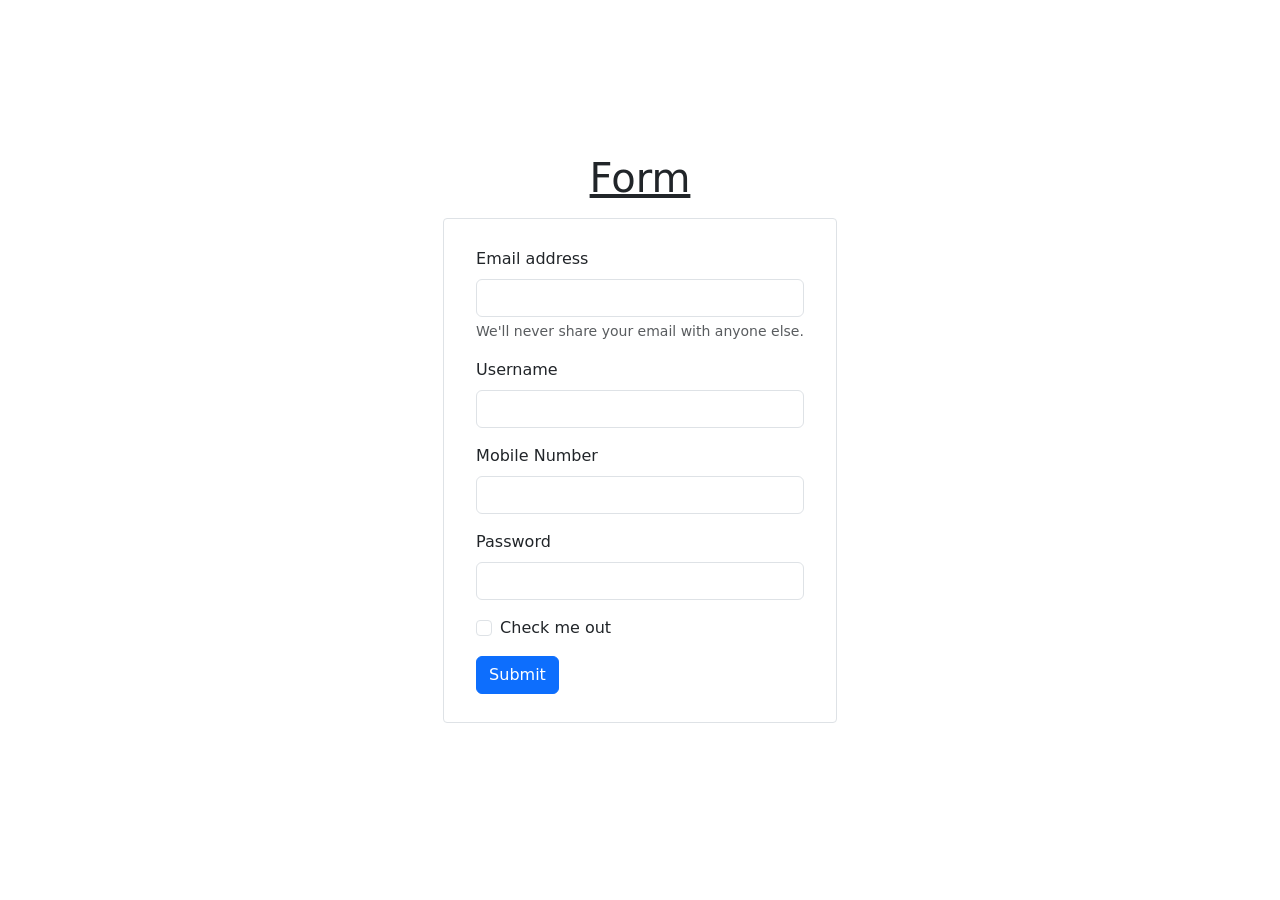
<file: Assignments/Mohammed Fayaz R/Assignment-1/templates/index.html>
<!DOCTYPE html>
<html lang="en">
  <head>
    <title>Formy | Registration</title>
    <!-- Required meta tags -->
    <meta charset="utf-8" />
    <meta
      name="viewport"
      content="width=device-width, initial-scale=1, shrink-to-fit=no"
    />

    <!-- Bootstrap CSS v5.2.1 -->
    <link
      href="https://cdn.jsdelivr.net/npm/bootstrap@5.2.1/dist/css/bootstrap.min.css"
      rel="stylesheet"
      integrity="sha384-iYQeCzEYFbKjA/T2uDLTpkwGzCiq6soy8tYaI1GyVh/UjpbCx/TYkiZhlZB6+fzT"
      crossorigin="anonymous"
    />
  </head>

  <body>
    <header>
      <!-- place navbar here -->
    </header>
    <main>
      <section
        class="d-flex flex-column justify-content-center align-items-center min-vh-100"
      >
        <h1 class="mb-3 text-decoration-underline ">Form</h1>
        <div class="border rounded-1 px-2 py-1 mb-4">
          <form action="/login" class="m-4" method="post">
            <div class="mb-3">
              <label for="exampleInputEmail1" class="form-label"
                >Email address</label
              >
              <input
                name="email"
                type="email"
                class="form-control"
                id="exampleInputEmail1"
                aria-describedby="emailHelp"
              />
              <div id="emailHelp" class="form-text">
                We'll never share your email with anyone else.
              </div>
            </div>
            <div class="mb-3">
              <label for="exampleInputUsername" class="form-label"
                >Username</label
              >
              <input
                name="username"
                type="text"
                class="form-control"
                id="exampleInputUsername"
              />
            </div>
            <div class="mb-3">
              <label for="exampleInputMobile" class="form-label"
                >Mobile Number</label
              >
              <input
                name="mobile"
                type="tel"
                class="form-control"
                id="exampleInputMobilenumber"
              />
            </div>
            <div class="mb-3">
              <label for="exampleInputPassword1" class="form-label"
                >Password</label
              >
              <input
                type="password"
                class="form-control"
                id="exampleInputPassword1"
              />
            </div>
            <div class="mb-3 form-check">
              <input
                type="checkbox"
                class="form-check-input"
                id="exampleCheck1"
              />
              <label class="form-check-label" for="exampleCheck1"
                >Check me out</label
              >
            </div>
            <button type="submit" class="btn btn-primary">Submit</button>
          </form>
        </div>
        
      </section>
    </main>
    <footer>
      <!-- place footer here -->
    </footer>
    <!-- Bootstrap JavaScript Libraries -->
    <script
      src="https://cdn.jsdelivr.net/npm/@popperjs/core@2.11.6/dist/umd/popper.min.js"
      integrity="sha384-oBqDVmMz9ATKxIep9tiCxS/Z9fNfEXiDAYTujMAeBAsjFuCZSmKbSSUnQlmh/jp3"
      crossorigin="anonymous"
    ></script>

    <script
      src="https://cdn.jsdelivr.net/npm/bootstrap@5.2.1/dist/js/bootstrap.min.js"
      integrity="sha384-7VPbUDkoPSGFnVtYi0QogXtr74QeVeeIs99Qfg5YCF+TidwNdjvaKZX19NZ/e6oz"
      crossorigin="anonymous"
    ></script>
  </body>
</html>
</file>
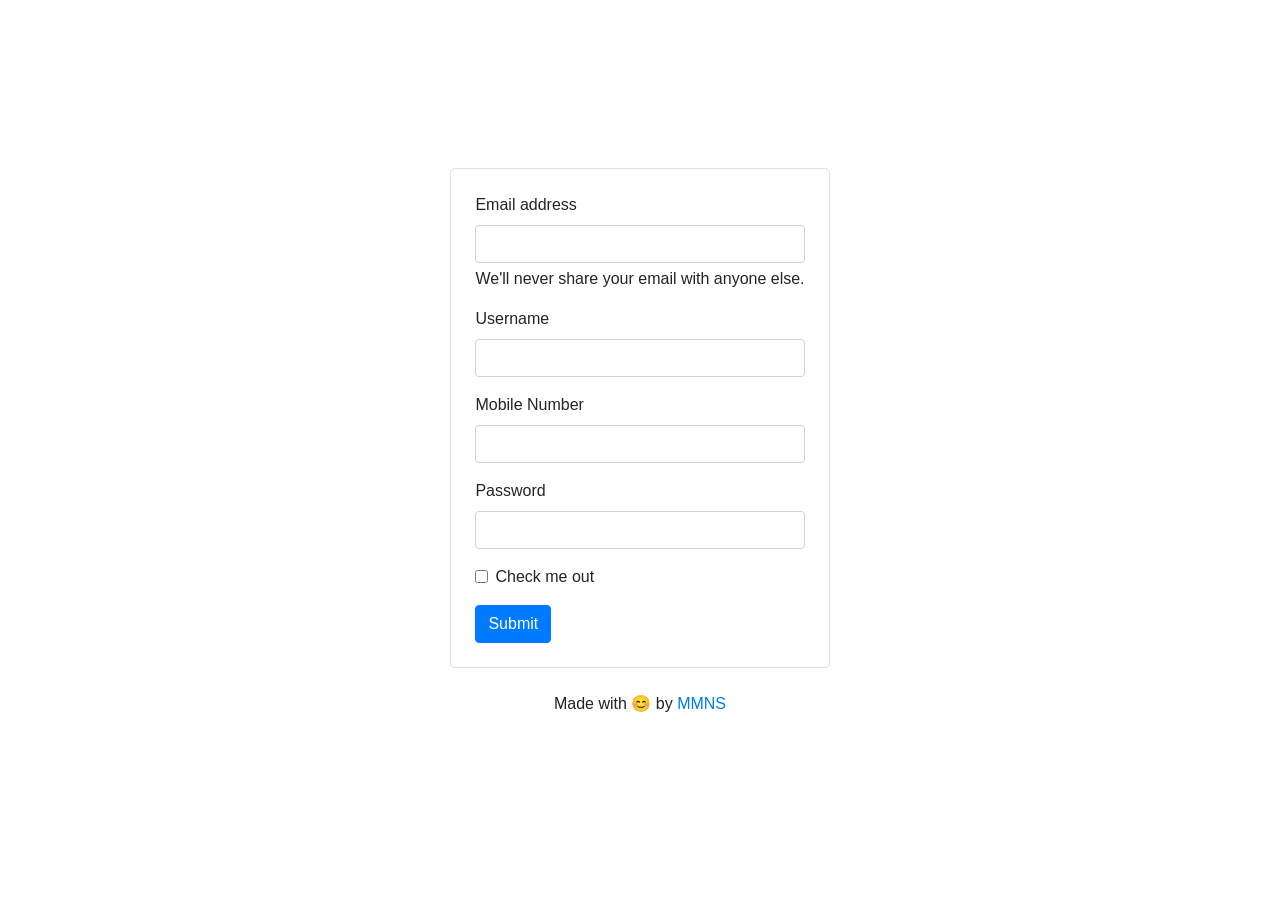
<file: Assignments/Mohammed Fayaz R/Assignment-2/templates/index.html>
<!DOCTYPE html>
<html lang="en">
  <head>
    <title>Formy | Registration page</title>
    <!-- Required meta tags -->
    <meta charset="utf-8" />
    <meta
      name="viewport"
      content="width=device-width, initial-scale=1, shrink-to-fit=no"
    />

    <!-- Bootstrap CSS -->
    <link
      rel="stylesheet"
      href="https://stackpath.bootstrapcdn.com/bootstrap/4.3.1/css/bootstrap.min.css"
      integrity="sha384-ggOyR0iXCbMQv3Xipma34MD+dH/1fQ784/j6cY/iJTQUOhcWr7x9JvoRxT2MZw1T"
      crossorigin="anonymous"
    />
  </head>
  <body>
    <section
      class="d-flex flex-column justify-content-center align-items-center min-vh-100"
    >
      <div class="border border-2 rounded-lg mb-4">
        <form class="m-4" method="post">
          <div class="mb-3">
            <label for="exampleInputEmail1" class="form-label"
              >Email address</label
            >
            <input
              type="email"
              class="form-control"
              id="exampleInputEmail1"
              aria-describedby="emailHelp"
            />
            <div id="emailHelp" class="form-text">
              We'll never share your email with anyone else.
            </div>
          </div>
          <div class="mb-3">
            <label for="exampleInputUsername" class="form-label"
              >Username</label
            >
            <input type="text" class="form-control" id="exampleInputUsername" />
          </div>
          <div class="mb-3">
            <label for="exampleInputMobile" class="form-label"
              >Mobile Number</label
            >
            <input
              type="tel"
              class="form-control"
              id="exampleInputMobilenumber"
            />
          </div>
          <div class="mb-3">
            <label for="exampleInputPassword1" class="form-label"
              >Password</label
            >
            <input
              type="password"
              class="form-control"
              id="exampleInputPassword1"
            />
          </div>
          <div class="mb-3 form-check">
            <input
              type="checkbox"
              class="form-check-input"
              id="exampleCheck1"
            />
            <label class="form-check-label" for="exampleCheck1"
              >Check me out</label
            >
          </div>
          <button type="submit" class="btn btn-primary">Submit</button>
        </form>
      </div>
      <footer class="">
        <p>
          Made with 😊 by
          <span> <a href="/">MMNS</a> </span>
        </p>
      </footer>
    </section>

    <!-- Optional JavaScript -->
    <!-- jQuery first, then Popper.js, then Bootstrap JS -->
    <script
      src="https://code.jquery.com/jquery-3.3.1.slim.min.js"
      integrity="sha384-q8i/X+965DzO0rT7abK41JStQIAqVgRVzpbzo5smXKp4YfRvH+8abtTE1Pi6jizo"
      crossorigin="anonymous"
    ></script>
    <script
      src="https://cdnjs.cloudflare.com/ajax/libs/popper.js/1.14.7/umd/popper.min.js"
      integrity="sha384-UO2eT0CpHqdSJQ6hJty5KVphtPhzWj9WO1clHTMGa3JDZwrnQq4sF86dIHNDz0W1"
      crossorigin="anonymous"
    ></script>
    <script
      src="https://stackpath.bootstrapcdn.com/bootstrap/4.3.1/js/bootstrap.min.js"
      integrity="sha384-JjSmVgyd0p3pXB1rRibZUAYoIIy6OrQ6VrjIEaFf/nJGzIxFDsf4x0xIM+B07jRM"
      crossorigin="anonymous"
    ></script>
  </body>
</html>
</file>
